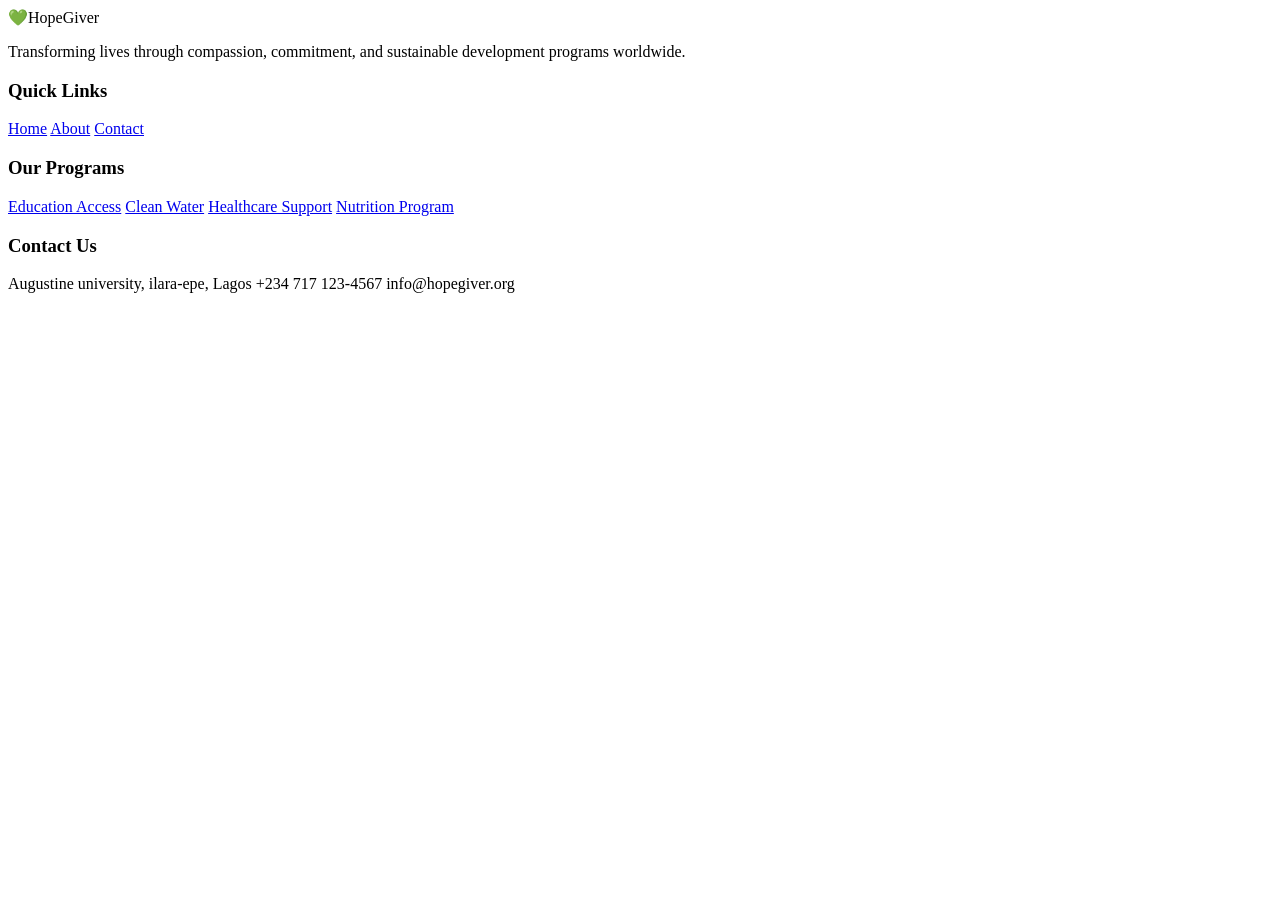
<file: footer.html>
<!DOCTYPE html>
<html lang="en">
  <head>
    <meta charset="UTF-8" />
    <meta name="viewport" content="width=device-width, initial-scale=1.0" />
    <title>Footer</title>
  </head>
  <body>
    <!-- footer-start:: -->
    <footer id="FooterSection">
      <div class="footerinfo">
        <div class="brandlogo"><span>💚HopeGiver</span></div>
        <p>
          Transforming lives through compassion, commitment, and sustainable
          development programs worldwide.
        </p>
      </div>
      <div class="footerQuickLink">
        <h3>Quick Links</h3>
        <a href="index.html">Home</a>
        <a href="about.html">About</a>
        <a href="contact.html">Contact</a>
      </div>
      <div class="footerProgramm">
        <h3>Our Programs</h3>
        <a href="#">Education Access</a>
        <a href="#">Clean Water</a>
        <a href="#">Healthcare Support</a>
        <a href="#">Nutrition Program</a>
      </div>

      <div class="footerContact">
        <h3>Contact Us</h3>
        <span>Augustine university, ilara-epe, Lagos</span>
        <span>+234 717 123-4567</span>
        <span>info@hopegiver.org</span>
      </div>
    </footer>
    <!-- footer-end:: -->
  </body>
</html>
</file>
